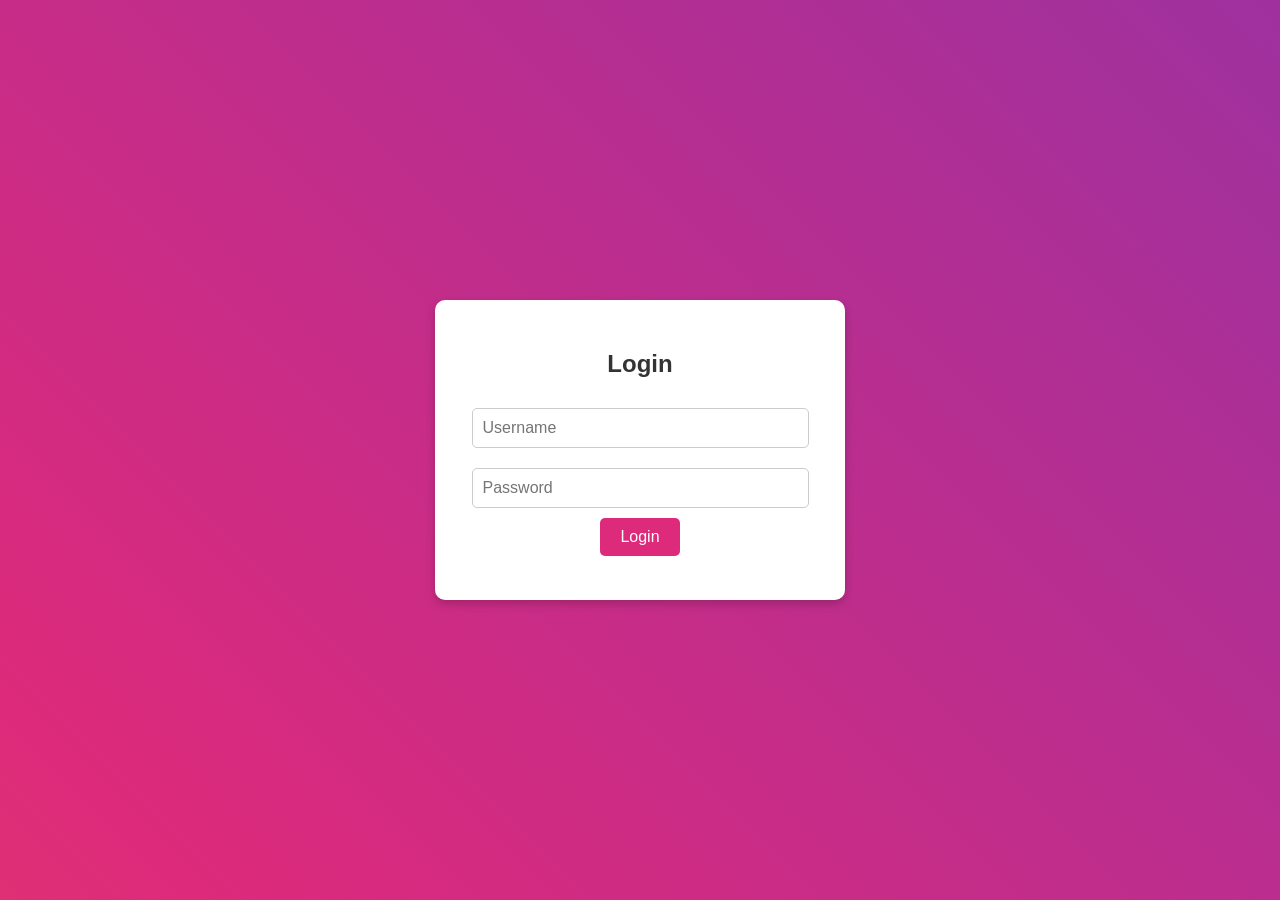
<file: loyiha/diamondToys/index.html>
<!DOCTYPE html>
<html lang="en">
<head>
    <meta charset="UTF-8">
    <meta name="viewport" content="width=device-width, initial-scale=1.0">
    <title>Login Page</title>
    <style>
        body {
            margin: 0;
            height: 100vh;
            display: flex;
            justify-content: center;
            align-items: center;
            font-family: Arial, sans-serif;
            background: linear-gradient(45deg, #f58529, #dd2a7b, #8134af, #515bd4);
            background-size: 400% 400%;
            animation: gradientBG 6s ease infinite;
        }

        @keyframes gradientBG {
            0% { background-position: 0% 50%; }
            50% { background-position: 100% 50%; }
            100% { background-position: 0% 50%; }
        }

        .container {
            background: #fff;
            border-radius: 10px;
            padding: 30px;
            box-shadow: 0 4px 10px rgba(0, 0, 0, 0.2);
            text-align: center;
            width: 350px;
        }

        .container h2 {
            margin-bottom: 20px;
            color: #333;
        }

        .container input {
            width: 90%;
            padding: 10px;
            margin: 10px 0;
            border: 1px solid #ccc;
            border-radius: 5px;
            font-size: 16px;
        }

        .container button {
            padding: 10px 20px;
            background-color: #dd2a7b;
            color: #fff;
            border: none;
            border-radius: 5px;
            cursor: pointer;
            font-size: 16px;
        }

        .container button:hover {
            background-color: #8134af;
        }

        .error {
            color: red;
            font-size: 14px;
            margin-top: 10px;
        }
    </style>
</head>
<body>
    <div class="container">
        <h2>Login</h2>
        <input type="text" id="username" placeholder="Username">
        <input type="password" id="password" placeholder="Password">
        <button onclick="login()">Login</button>
        <p class="error" id="error"></p>
    </div>

    <script>
        // Example credentials
        const validUsername = "admin";
        const validPassword = "password123";

        function login() {
            const username = document.getElementById('username').value;
            const password = document.getElementById('password').value;
            const error = document.getElementById('error');

            if (username === validUsername && password === validPassword) {
                error.style.color = 'green';
                error.textContent = 'Login successful!';
                setTimeout(() => {
                    window.location.href = 'web.html';
                }, 2000);
            } else {
                error.style.color = 'red';
                error.textContent = 'Invalid username or password.';
                
            }
        }
    </script>
</body>
</html>
</file>
